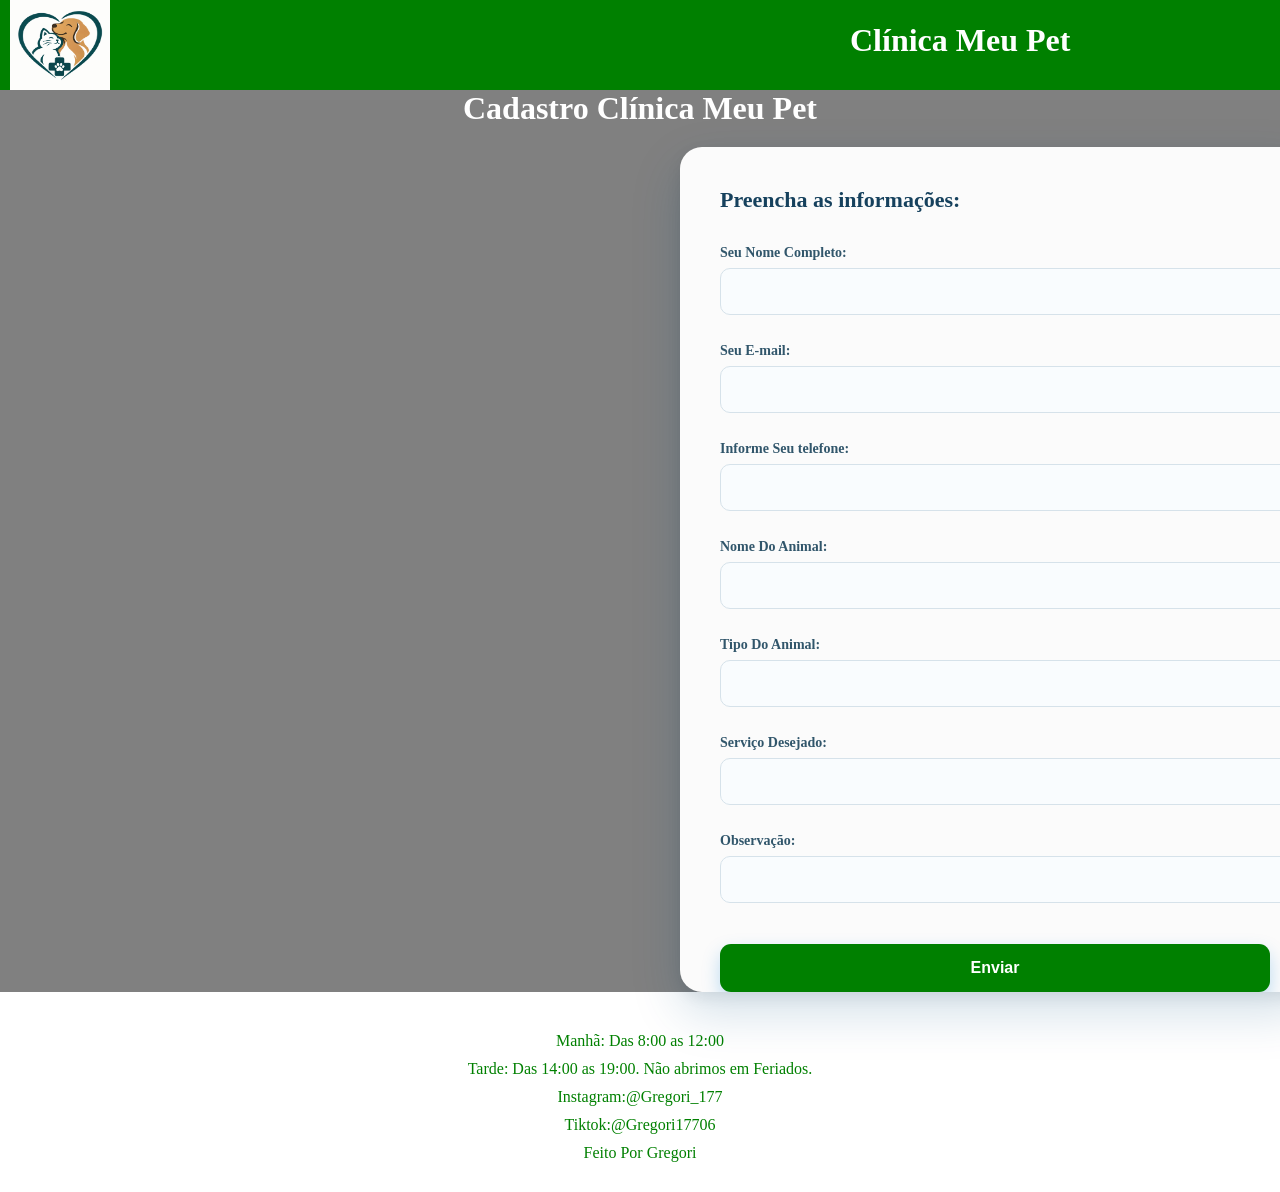
<file: html/contate.html>
<!DOCTYPE html>
<html lang="pt-br">

<head>
    <meta charset="UTF-8">
    <meta name="viewport" content="width=device-width, initial-scale=1.0">
    <title>Contate</title>
    <link rel="stylesheet" href="/Css/contate.css">
    <script src="/js/contate.js" defer></script>
</head>

<body>
    <div class="cabecalho">
        <img src="/img/logo.png" alt="">
        <h1>Clínica Meu Pet</h1>
    </div>
    <div class="subtitulo">
        <h1>Cadastro Clínica Meu Pet</h1>
    </div>
    <div class="tudo">
        <form id="formCadastro">

            <h2>Preencha as informações:</h2>

            <label for="Nome">Seu Nome Completo:</label><br>
            <input type="text" id="Nome" required><br><br>

            <label for="email">Seu E-mail:</label><br>
            <input type="email" id="email" required><br><br>

            <label for="telefone">Informe Seu telefone:</label><br>
            <input type="number" id="telefone" required><br><br>

            <label for="nome2">Nome Do Animal:</label><br>
            <input type="text" id="nome2" required><br><br>

            <label for="tipo">Tipo Do Animal:</label><br>
            <input type="text" id="tipo" required><br><br>

            <label for="servico">Serviço Desejado:</label><br>
            <input type="text" id="servico" required><br><br>

            <label for="observacao">Observação:</label><br>
            <input type="text" id="observacao"><br><br>



            <button type="submit" onclick="add()">Enviar</button>
    </div>
    </form>
























    <div class="rodape">
        <p>Manhã: Das 8:00 as 12:00</p>
        <p>Tarde: Das 14:00 as 19:00. Não abrimos em Feriados.</p>
        <p>Instagram:@Gregori_177</p>
        <p>Tiktok:@Gregori17706</p>
        <p>Feito Por Gregori</p>
    </div>
</body>

</html>
</file>
<file: Css/contate.css>
* {
    margin: 0px;
    padding: 0px;
}

body {
    background-color: gray;
}

.cabecalho {
    background-color: green;
    color: white;
    display: flex;
}

.cabecalho img {
    height: 90px;
    width: 100px;
    margin-left: 10px;
}

.cabecalho h1 {
    margin-left: 740px;
    margin-top: 22px;
    font-size: xx-large;
}
.subtitulo{
    color: white;
    text-align: center;
}
.tudo{
    margin-top: 20px;
    margin-left: 680px;
}

form {
    position: relative;
    z-index: 1;
    width: 550px;
    max-height: 85vh;
    overflow-y: auto;
    padding: 40px;
    background: rgba(255, 255, 255, 0.97);
    border-radius: 22px;
    box-shadow: 0 20px 50px rgba(0, 80, 130, 0.18), 0 5px 15px rgba(0, 0, 0, 0.08);
}

h2 {
    margin-bottom: 30px;
    color: #16415d;
    font-size: 22px;
    font-weight: 600;
}

label {
    display: inline-block;
    margin-bottom: 7px;
    color: #31566b;
    font-size: 14px;
    font-weight: 600;
}

input, select {
    width: 100%;
    height: 45px;
    padding: 0 14px;
    margin-bottom: 8px;
    border: 1px solid #d6e2ea;
    border-radius: 10px;
    background-color: #f9fcfe;
    color: #263f4c;
    font-size: 14px;
    outline: none;
    transition: border-color 0.2s, box-shadow 0.2s, background-color 0.2s;
}

input:focus, select:focus {
    border-color: #08a8e8;
    background-color: white;
    box-shadow: 0 0 0 3px rgba(8, 168, 232, 0.12);
}

select {
    cursor: pointer;
}
button {
    width: 100%;
    height: 48px;
    margin-top: 15px;
    border: none;
    border-radius: 11px;
    background: green;
    color: white;
    font-size: 16px;
    font-weight: bold;
    cursor: pointer;
    box-shadow: 0 8px 18px rgba(8, 127, 211, 0.25);
    transition: transform 0.2s, box-shadow 0.2s;
}

button:hover {
    transform: translateY(-2px);
    box-shadow:
        0 12px 22px rgba(8, 127, 211, 0.30);
}

button:active {
    transform: translateY(0);
}

form::-webkit-scrollbar {
    width: 6px;
}

form::-webkit-scrollbar-thumb {
    background: #b9ddec;
    border-radius: 10px;
}








.rodape {
    background-color: white;
    color: black;
    text-align: center;
    padding: 30px;
}

.rodape p {
    margin-top: 10px;
    color: green;
}
</file>
